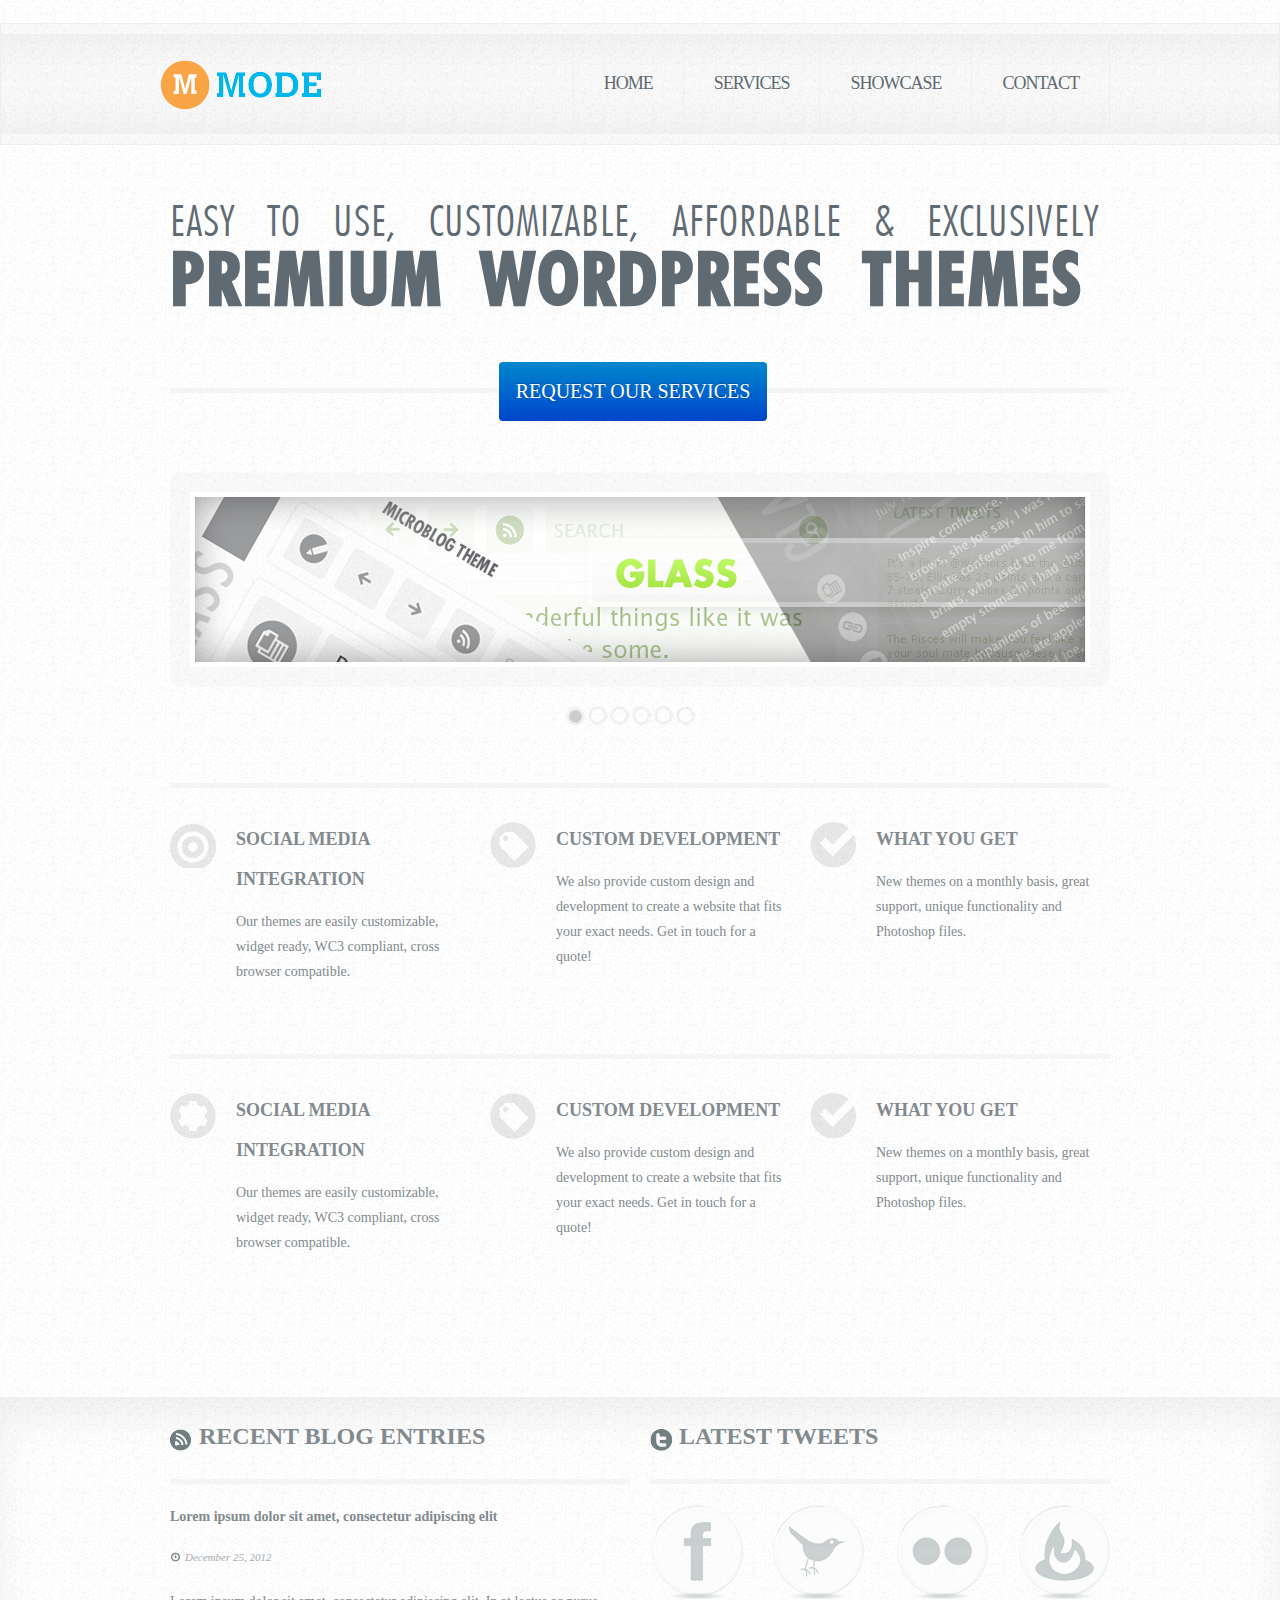
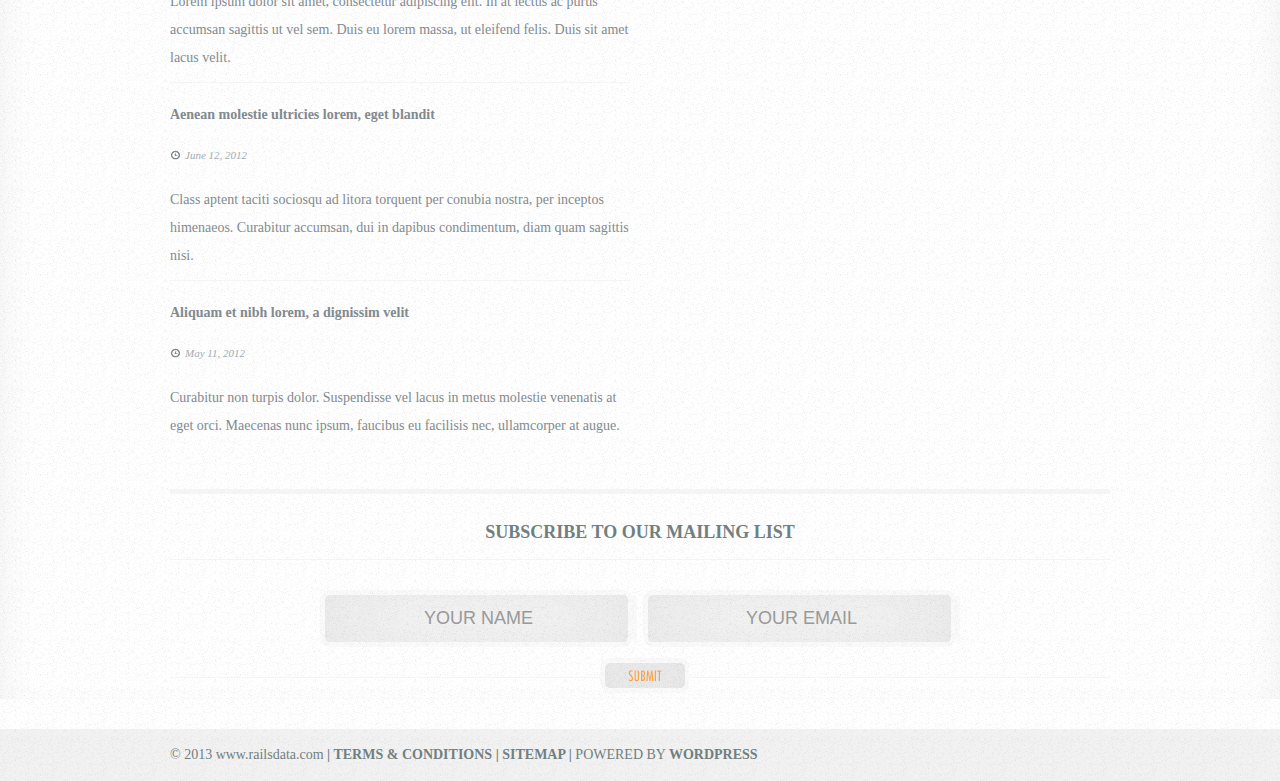
<file: index.html>
<!DOCTYPE html>
<!-- paulirish.com/2008/conditional-stylesheets-vs-css-hacks-answer-neither/ -->
<!--[if lt IE 7 ]> <html lang="en" class="no-js ie6"> <![endif]-->
<!--[if IE 7 ]>    <html lang="en" class="no-js ie7"> <![endif]-->
<!--[if IE 8 ]>    <html lang="en" class="no-js ie8"> <![endif]-->
<!--[if IE 9 ]>    <html lang="en" class="no-js ie9"> <![endif]-->
<!--[if (gt IE 9)|!(IE)]><!--> 
<html lang="en" class="no-js"> <!--<![endif]-->
<html lang="en">
<head>
<meta charset="utf-8">
<title>Home</title>
<script src="assets/javascripts/jquery-1.8.3.min.js"></script>
<link type="text/css" rel="stylesheet" media="screen" href="assets/stylesheets/bootstrap.css">
<link type="text/css" rel="stylesheet" media="screen" href="assets/stylesheets/bootstrap_and_overrides.css">
<script src="assets/javascripts/modernizr.js"></script>
<script src="assets/javascripts/slides.min.jquery.js"></script>
</head>
<body>
<div id="page_container">
<header id="header">
<div class="navbar">
<div class="navbar-inner">
<div class="container">
<a href="#"><img src="assets/stylesheets/images/logo.png"></a>
<div class="nav-collapse float-right">
<ul class="nav">
<li class="selected first">
<a href="index.html">HOME</a></li>
<li>
<a href="services.html">SERVICES</a></li>
<li>
<a href="showcase.html">SHOWCASE</a></li>
<li class="last">
<a href="contact.html">CONTACT</a></li>
</ul>
</div>
</div>
</div>
</div>
</header>
<section id="page">
<div id="home" class="container">
<div class="row">
<div class="span12 hero-home">
<h2>EASY TO USE, CUSTOMIZABLE, AFFORDABLE &amp; EXCLUSIVELY</h2>
<h1>PREMIUM WORDPRESS THEMES</h1>
<hr>
<a href="/" class="btn btn-primary">REQUEST OUR SERVICES</a>			
</div>
</div>
<div class="row">
<div class="span12" id="slides">
<div class="slider-background">
<div class="slides_container">
<a href="/"><img src="assets/stylesheets/images/pagination.png" alt="Slide 1" /></a>
<a href="/"><img src="assets/stylesheets/images/pagination.png" alt="Slide 2" /></a>
<a href="/"><img src="assets/stylesheets/images/pagination.png" alt="Slide 3" /></a>
<a href="/"><img src="assets/stylesheets/images/pagination.png" alt="Slide 4" /></a>
<a href="/"><img src="assets/stylesheets/images/pagination.png" alt="Slide 6" /></a>
<a href="/"><img src="assets/stylesheets/images/pagination.png" alt="Slide 5" /></a>
</div>
</div>
</div>		
</div>
<hr>
<div id="tabcontent1" class="row">
<div class="span4 box1">
<h2>SOCIAL MEDIA INTEGRATION</h2>
<p>Our themes are easily customizable, widget ready, WC3 compliant, cross browser compatible.</p>
</div>
<div class="span4 box2">
<h2>CUSTOM DEVELOPMENT</h2>
<p>We also provide custom design and development to create a website that fits your exact needs. Get in touch for a quote!</p>
</div>
<div class="span4 box3">
<h2>WHAT YOU GET</h2>
<p>New themes on a monthly basis, great support, unique functionality and Photoshop files.</p>
</div>
</div>
<hr>
<div id="tabcontent2" class="row">
<div class="span4 box4">
<h2>SOCIAL MEDIA INTEGRATION</h2>
<p>Our themes are easily customizable, widget ready, WC3 compliant, cross browser compatible.</p>
</div>
<div class="span4 box2">
<h2>CUSTOM DEVELOPMENT</h2>
<p>We also provide custom design and development to create a website that fits your exact needs. Get in touch for a quote!</p>
</div>
<div class="span4 box3">		
<h2>WHAT YOU GET</h2>
<p>New themes on a monthly basis, great support, unique functionality and Photoshop files.</p>
</div>
</div>
</div>
<div class="blogs-twitter">
<div class="container">
<div class="row">
<div class="span6">
<h2>
<em class="blog">.</em>RECENT BLOG ENTRIES
</h2>
<hr style="margin-bottom: 18px;">
<h3>Lorem ipsum dolor sit amet, consectetur adipiscing elit</h3>
<em>December 25, 2012</em>
<p>Lorem ipsum dolor sit amet, consectetur adipiscing elit. In at lectus ac purus accumsan sagittis ut vel sem. Duis eu lorem massa, ut eleifend felis. Duis sit amet lacus velit.</p>
<h3>Aenean molestie ultricies lorem, eget blandit</h3>
<em>June 12, 2012</em>
<p>Class aptent taciti sociosqu ad litora torquent per conubia nostra, per inceptos himenaeos. Curabitur accumsan, dui in dapibus condimentum, diam quam sagittis nisi.</p>
<h3>Aliquam et nibh lorem, a dignissim velit</h3>
<em>May 11, 2012</em>
<p>Curabitur non turpis dolor. Suspendisse vel lacus in metus molestie venenatis at eget orci. Maecenas nunc ipsum, faucibus eu facilisis nec, ullamcorper at augue.</p>
</div>
<div class="span6">
<h2>
<em class="tweets">.</em>LATEST TWEETS
</h2>
<hr>
<div id="social">
<ul>
<li id="facebook" class="float-left">
<a href="/"></a>
</li>
<li id="twitter" class="float-left">
<a href="/"></a>
</li>
<li id="flickr" class="float-left">
<a href="/"></a>
</li>
<li id="feedburner" class="float-left">
<a href="/"></a>
</li>
</ul>
</div>
</div>
</div>
<hr>
<div class="row">
<div class="span12 subscribe">
<h2>SUBSCRIBE TO OUR MAILING LIST</h2>
<form>
<input type="text" onblur="if (this.value == '') {this.value = 'YOUR NAME';}" onfocus="if (this.value == 'Search') {this.value = '';}" placeholder="YOUR NAME" class="float-left">
<input type="text" onblur="if (this.value == '') {this.value = 'YOUR EMAIL';}" onfocus="if (this.value == 'Searc') {this.value = '';}" placeholder="YOUR EMAIL" class="float-right">
<button type="submit"></button>
</form>
<hr class="small-hr">
</div>
</div>
</div>
</div>
<script>
$(function(){
$('#slides').slides({
preload: true,
preloadImage: 'assets/stylesheets/images/loading.gif',
play: 7000,
pause: 2500,
hoverPause: true
});
});
</script>
</section>
<footer>
<div class="container">
<div class="row">
<div class="span12">
<p>
&copy; 2013 <a href="/">www.railsdata.com</a> <strong>| <a href="/">TERMS &amp; CONDITIONS</a> | <a href="/">SITEMAP</a> |</strong> POWERED BY <a href="/"><strong>WORDPRESS</strong></a>
</p>
</div>
</div>
</div>
</footer>
</div>
<script>
$(document).ready(function(){
if(!Modernizr.input.placeholder){
$('[placeholder]').focus(function() {
var input = $(this);
if (input.val() == input.attr('placeholder')) {
input.val('');
input.removeClass('placeholder');
}
}).blur(function() {
var input = $(this);
if (input.val() == '' || input.val() == input.attr('placeholder')) {
input.addClass('placeholder');
input.val(input.attr('placeholder'));
}
}).blur();
$('[placeholder]').parents('form').submit(function() {
$(this).find('[placeholder]').each(function() {
var input = $(this);
if (input.val() == input.attr('placeholder')) {
input.val('');
}
})
});

}
})
</script>
</body>
</html>
</file>
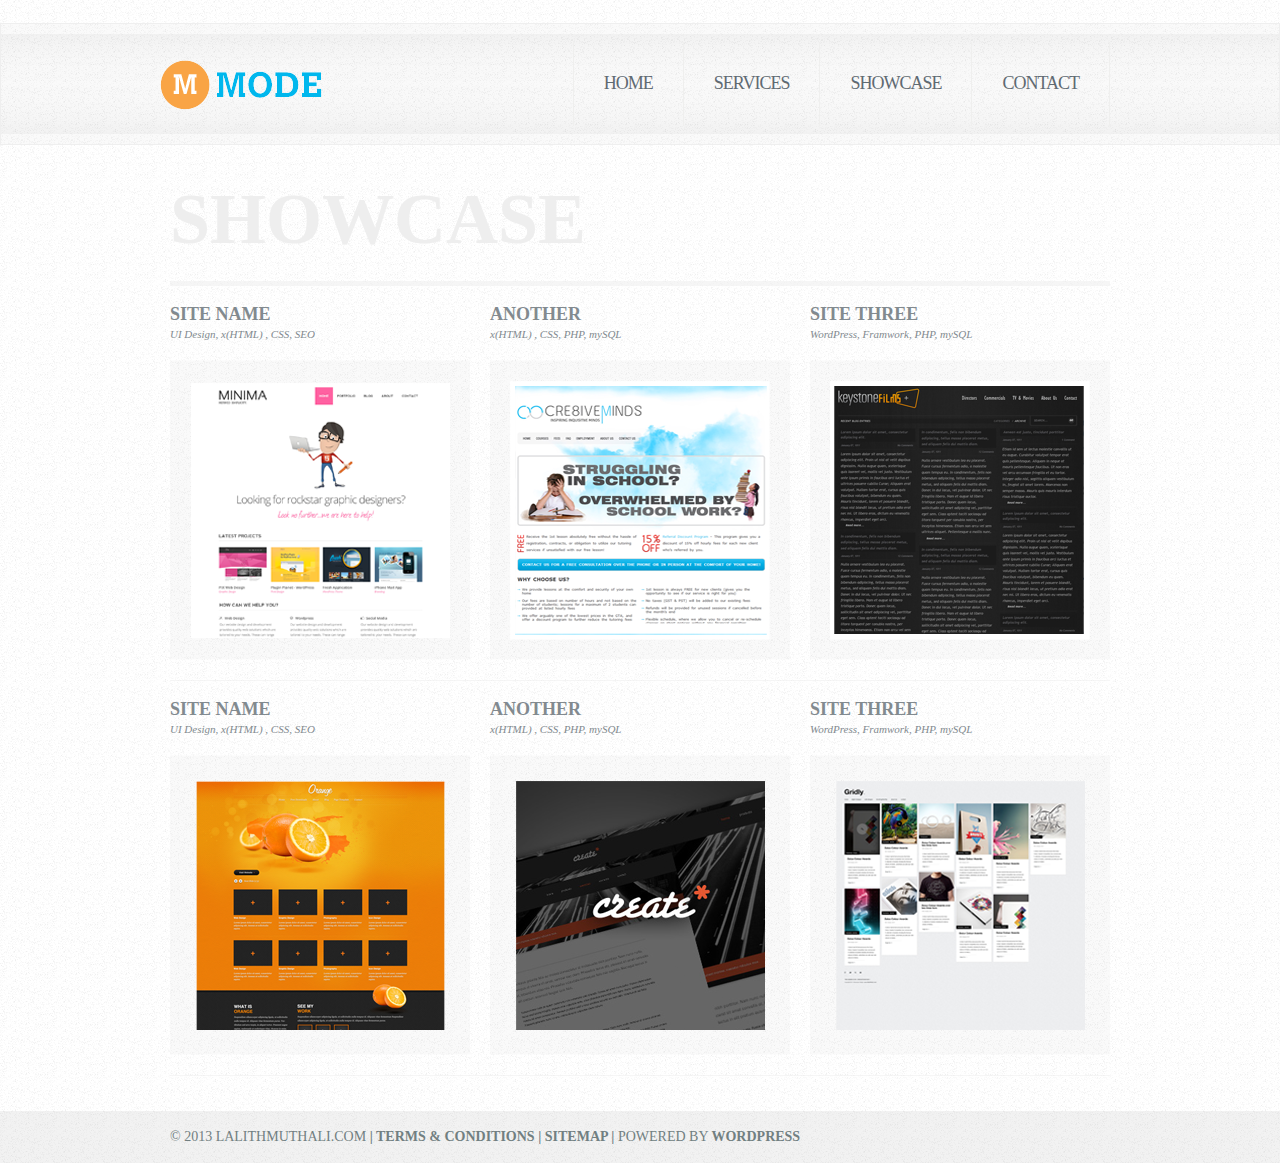
<file: showcase.html>
<!DOCTYPE html>
<!-- paulirish.com/2008/conditional-stylesheets-vs-css-hacks-answer-neither/ -->
<!--[if lt IE 7 ]> <html lang="en" class="no-js ie6"> <![endif]-->
<!--[if IE 7 ]>    <html lang="en" class="no-js ie7"> <![endif]-->
<!--[if IE 8 ]>    <html lang="en" class="no-js ie8"> <![endif]-->
<!--[if IE 9 ]>    <html lang="en" class="no-js ie9"> <![endif]-->
<!--[if (gt IE 9)|!(IE)]><!--> 
<html lang="en" class="no-js"> <!--<![endif]-->
<head>
<meta charset='utf-8' />
<title>showcase</title>
<script src="assets/javascripts/jquery-1.8.3.min.js"></script>
<link href="assets/stylesheets/bootstrap.css" media="screen" rel="stylesheet" type="text/css" />
<link href="assets/stylesheets/bootstrap_and_overrides.css" media="screen" rel="stylesheet" type="text/css" />
<script src="assets/javascripts/modernizr.js"></script>
<script src="assets/javascripts/slides.min.jquery.js"></script>
</head>
<body>
<div id="page_container">
<header id="header">
<div class="navbar">
<div class="navbar-inner">
<div class="container">
<a href="#"><img src="assets/stylesheets/images/logo.png"></a>
<div class='nav-collapse float-right'>
<ul class='nav'>
<li class='first'>
<a href="index.html">HOME</a></li>
<li>
<a href="services.html">SERVICES</a></li>
<li class='selected'>
<a href="showcase.html">SHOWCASE</a></li>
<li class='last'>
<a href="contact.html">CONTACT</a></li>
</ul>
</div>
</div>
</div>
</div>
</header>
<section id="page">
<div class="container" id="showcase">
<h1>SHOWCASE</h1>
<hr> 
<div class="row">
<div class="span4">
<h2>SITE NAME</h2>
<em>UI Design, x(HTML) , CSS, SEO</em>
<div class="background-image">
<img src="assets/stylesheets/images/image1.png" />
</div>
</div>
<div class="span4">
<h2>ANOTHER</h2>
<em>x(HTML) , CSS, PHP, mySQL</em>
<div class="background-image">
<img src="assets/stylesheets/images/image2.png" />
</div>
</div>
<div class="span4">
<h2>SITE THREE</h2>
<em>WordPress, Framwork, PHP, mySQL</em>
<div class="background-image">
<img src="assets/stylesheets/images/image3.png" />
</div>
</div>		
</div>
<hr class="small-hr">
<div class="row">
<div class="span4">
<h2>SITE NAME</h2>
<em>UI Design, x(HTML) , CSS, SEO</em>
<div class="background-image">
<img src="assets/stylesheets/images/image4.png" />
</div>
</div>
<div class="span4">
<h2>ANOTHER</h2>
<em>x(HTML) , CSS, PHP, mySQL</em>
<div class="background-image">
<img src="assets/stylesheets/images/image5.png" />
</div>
</div>
<div class="span4">
<h2>SITE THREE</h2>
<em>WordPress, Framwork, PHP, mySQL</em>
<div class="background-image">
<img src="assets/stylesheets/images/image6.png" />
</div>
</div>		
</div>
<hr class="small-hr">
</div>
</section>
<footer>
<div class="container">
<div class="row">
<div class="span12">
<p>
© 2013 <a href="/">LALITHMUTHALI.COM</a> <strong>| <a href="/">TERMS & CONDITIONS</a> | <a href="/">SITEMAP</a> |</strong> POWERED BY <a href="/"><strong>WORDPRESS</strong></a>
</p>
</div>
</div>
</div>
</footer>
</div>
</body>
</html>
</file>
